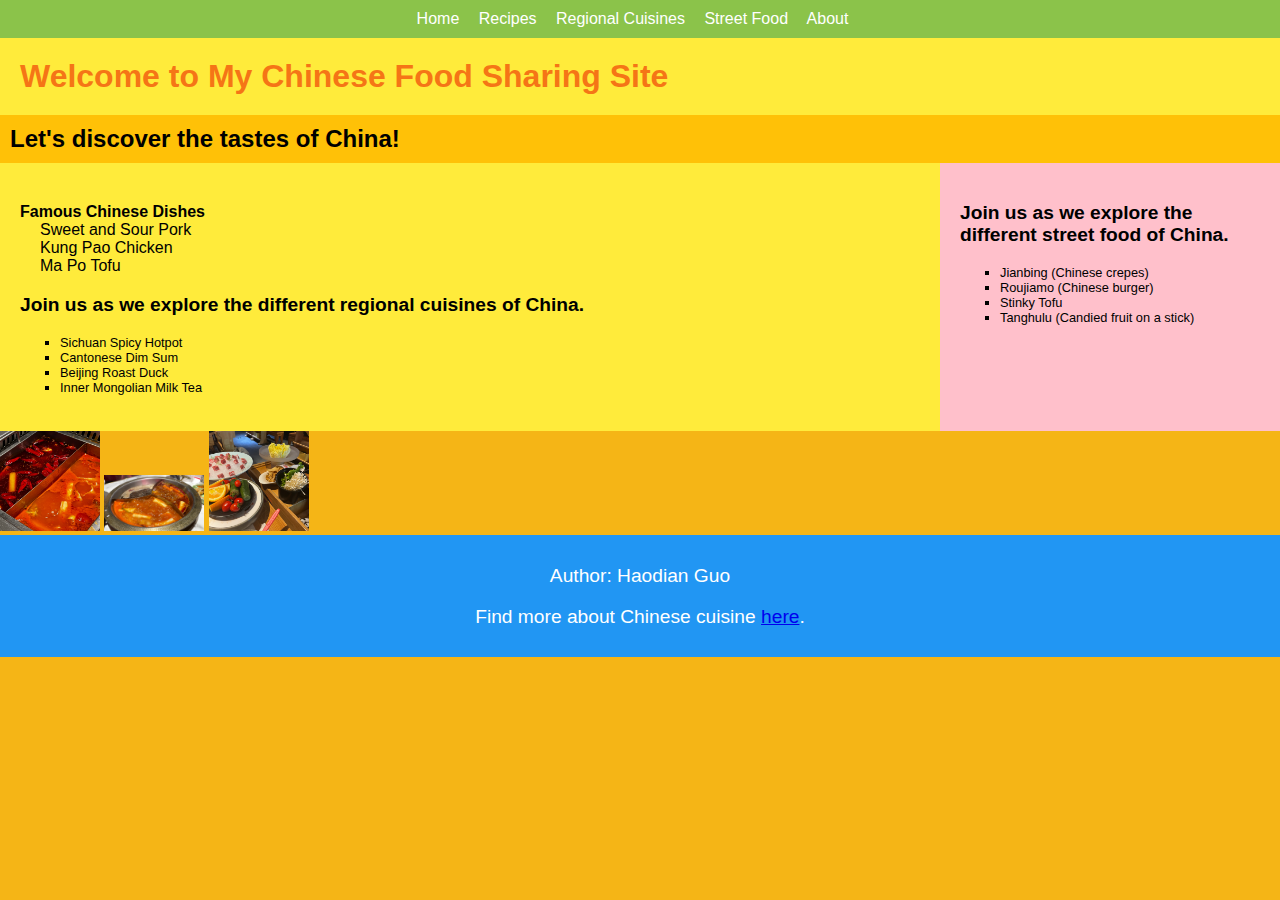
<file: index.html>
<!DOCTYPE html>
<html lang="en">
<head>
  <meta charset="UTF-8">
  <title>Welcome to My Food Sharing Site</title>
  <meta name="viewport" content="width=device-width,initial-scale=1">
  <link rel="stylesheet" type="text/css" href="style.css">
  <style>
    body { font-family: Arial,, sans-serif; margin: 0; padding: 0; }
    nav { background-color: #8BC34A; padding: 10px; text-align: center; }
    h1 { background-color: #FFEB3B; padding: 20px; margin: 0; }
    h2 { background-color: #FFC107; padding: 10px; margin: 0; }
    nav a { color: #ffffff; margin-right: 15px; text-decoration: none; }
    .content { display: flex; }
    .main-content { background-color: #FFEB3B; flex: 3; padding: 20px; }
    .sidebar { background-color: #FFC0CB; flex: 1; padding: 20px; }
    footer { background-color: #2196F3; text-align: center; padding: 10px; color: white; }
  </style>
</head>
<body>
  <nav>
    <a href="index.html">Home</a>
    <a href="recipes.html">Recipes</a>
    <a href="regional_cuisines.html">Regional Cuisines</a>
    <a href="street_food.html">Street Food</a>
    <a href="about.html">About</a>
  </nav>
  <h1>Welcome to My Chinese Food Sharing Site</h1>
  <h2>Let's discover the tastes of China!</h2>
  
  <div class="content">
    <section class="main-content"> 
      <dl>
        <dt>Famous Chinese Dishes</dt>
        <dd>Sweet and Sour Pork</dd>
        <dd>Kung Pao Chicken</dd>
        <dd>Ma Po Tofu</dd>
      </dl>
      <p class="bold">Join us as we explore the different regional cuisines of China.</p>
      <ul>
        <li class="small-text">Sichuan Spicy Hotpot</li>
        <li class="small-text">Cantonese Dim Sum</li>
        <li class="small-text">Beijing Roast Duck</li>
        <li class="small-text">Inner Mongolian Milk Tea</li>
      </ul>
    </section>
    
    <aside class="sidebar">  
      <p class="bold">Join us as we explore the different street food of China.</p>
      <ul>
        <li class="small-text">Jianbing (Chinese crepes)</li>
        <li class="small-text">Roujiamo (Chinese burger)</li>
        <li class="small-text">Stinky Tofu</li>
        <li class="small-text">Tanghulu (Candied fruit on a stick)</li>
      </ul>
    </aside>
  </div>
</section>
<img src="images/Sichuan Hotpot.JPG" alt="Chinese Hotpot" title="Chinese Hotpot">
<img src="images/hotpot3.JPG" alt="Chinese Hotpot" title="Chinese Hotpot">
<img src="images/hotpot1.JPG" alt="Chinese Hotpot" title="Chinese Hotpot">
  <footer>
    <p>Author: Haodian Guo</p>
    <p>Find more about Chinese cuisine <a href="https://en.wikipedia.org/wiki/Chinese_cuisine" target="_blank">here</a>.</p>
  </footer>
</body>
</html>
</file>
<file: style.css>
body { font-family: Arial, sans-serif;background-color: #f5B516; }
h1 { color: #f57516; }
h2 { font-size: 1.5em; }
h3 { font-size: 1.3em; }
p { font-size: 1.2em; }
.bold { font-weight: bold; }
.small-text { font-size: 0.8em; }
ul { list-style-type: square; }
dl { margin-top: 20px; }
dt { font-weight: bold; }
dd { margin-left: 20px; }
img { width: 100px; height: auto; }
</file>
